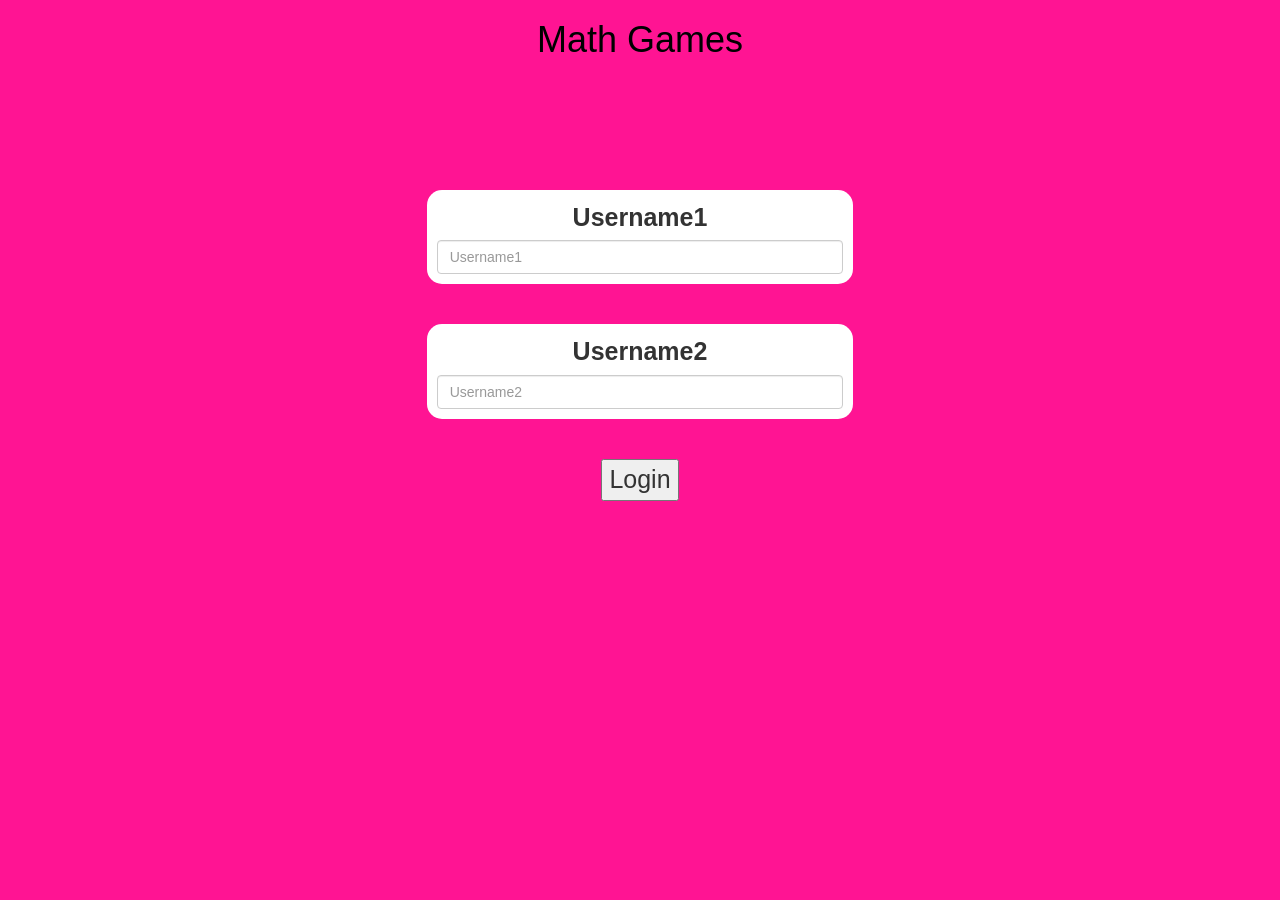
<file: index.html>
<html >
    <head>
        <title style="font-size: large;">Math stuff</title>

        <meta name="viewport" content="width=device-width, initial-scale=1">
<link rel="stylesheet" href="https://maxcdn.bootstrapcdn.com/bootstrap/3.4.0/css/bootstrap.min.css">
<script src="https://ajax.googleapis.com/ajax/libs/jquery/3.4.1/jquery.min.js"></script>
<script src="https://maxcdn.bootstrapcdn.com/bootstrap/3.4.0/js/bootstrap.min.js"></script>
<script src="code.js"></script>
<link rel="stylesheet" type="text/css" href="style.css">
    </head>

<body style="background-color: deeppink;">
<center>
<h1 style="color: black;"> Math Games </h2>
<br>
<br>
<br>
<br>
<br>
<br>
<div class="col-lg-4 col-sm-8 col col-xs-11 username1">
    <label> Username1</label>
    <br>
    <input placeholder="Username1" type="text" class="form-control" id="Username1">
</div>
    <br>
    <br>
<div class="col-lg-4 col-sm-8 col col-xs-11 username2">
<label> Username2</label>
    <br>
    <input placeholder="Username2" type="text" class="form-control" id="Username2">
</div>
<br>
<br>
<button id="login" onclick="login()" >Login</button>
</center>
</body>

</html>
</file>
<file: style.css>
.username1, .username2 {
            background: white;
            padding: 10px;
            float: none;
            border-radius: 15px;
            font-size: 25px;
        }

    #login {
        font-size: 25px;
    }

    #output
    {
    background: white;
    border-radius: 10px;
    border-top: 10px solid #AA4465;
    padding: 10px;
    float: none;
    text-align: left;
    }
</file>
